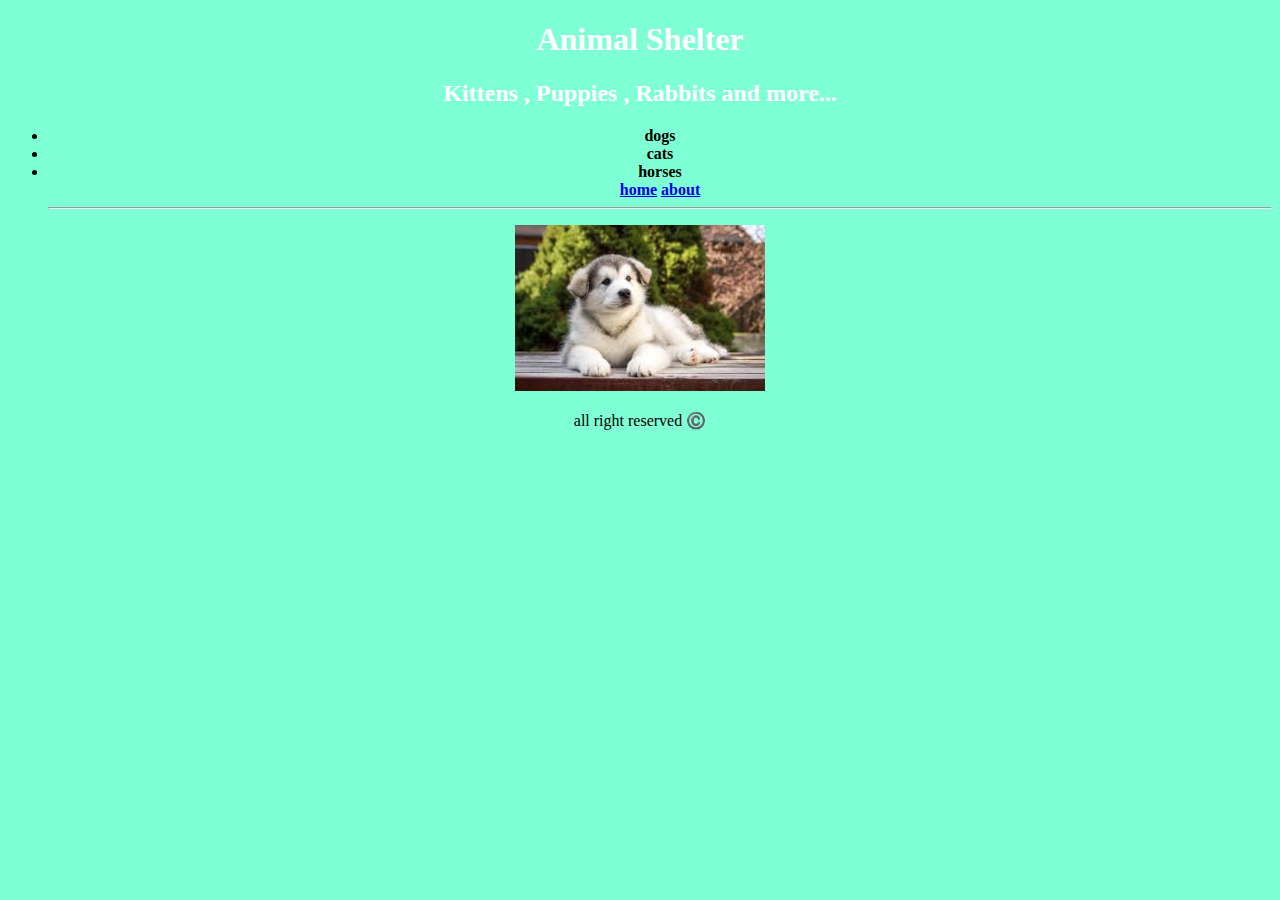
<file: index.html>
<!DOCTYPE html>
<html lang="en">
<head>
    <meta charset="UTF-8">
    <meta name="viewport" content="width=device-width, initial-scale=1.0">
    <title>Document</title>
    <link rel="stylesheet" href="style.css">
</head>
<body>
<h1>Animal Shelter</h1>
<h2>Kittens , Puppies , Rabbits and more...</h2>
<ul>
<li>dogs</li>
<li> cats</li>
<li>horses</li>
<a href="index.html"> home</a>
<span></span>
<a href="about.html"> about</a>
<hr>

</ul>

    <img  class="home-image" src="assets/images/הורדה.jpg">

    <div class="copyrights">
    <p>all right reserved ©️</p>
    </div>
</body>
</html>
</file>
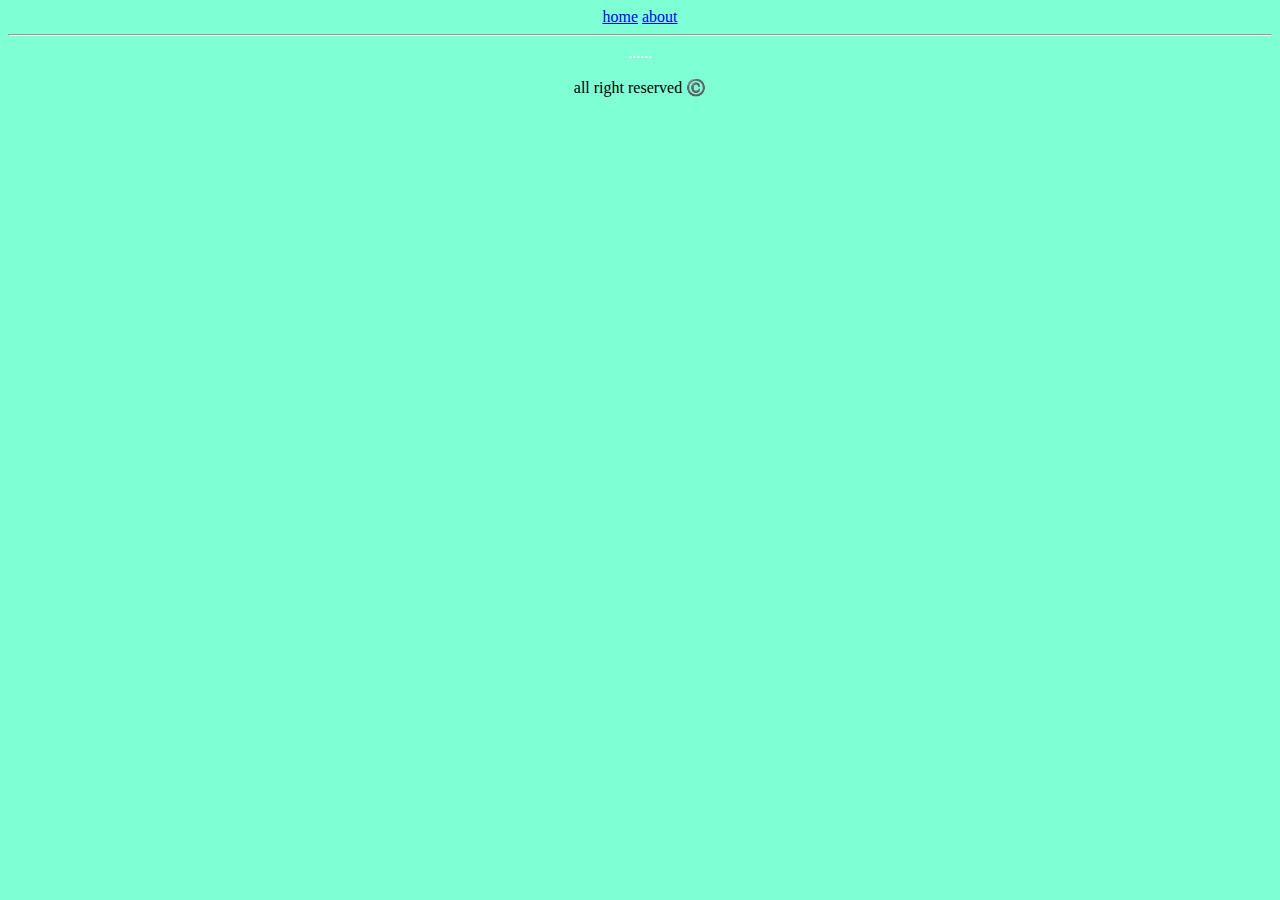
<file: about.html>
<!DOCTYPE html>
<html lang="en">
<head>
    <meta charset="UTF-8">
    <meta name="viewport" content="width=device-width, initial-scale=1.0">
    <title>Document</title>
    <link rel="stylesheet" href="style.css">
    <a href="index.html"> home</a>
<span></span>
<a href="about.html"> about</a>
<hr>
......
</head>
<body>
    <div class="copyrights">
    <p>all right reserved ©️</p>
    </div>

</body>
</html>
</file>
<file: style.css>
body {
    color: white;
    background-color: aquamarine;
    text-align: center;
 }
 ul{
    text-align: center;
    font-weight: bold;
    color: black;
 }
 .home-image {
    width: 250px;
 }

 
 .copyrights {
    /* position: absolute; */
    color: black;
    text-align: center;
    bottom: unset;
 }
</file>
